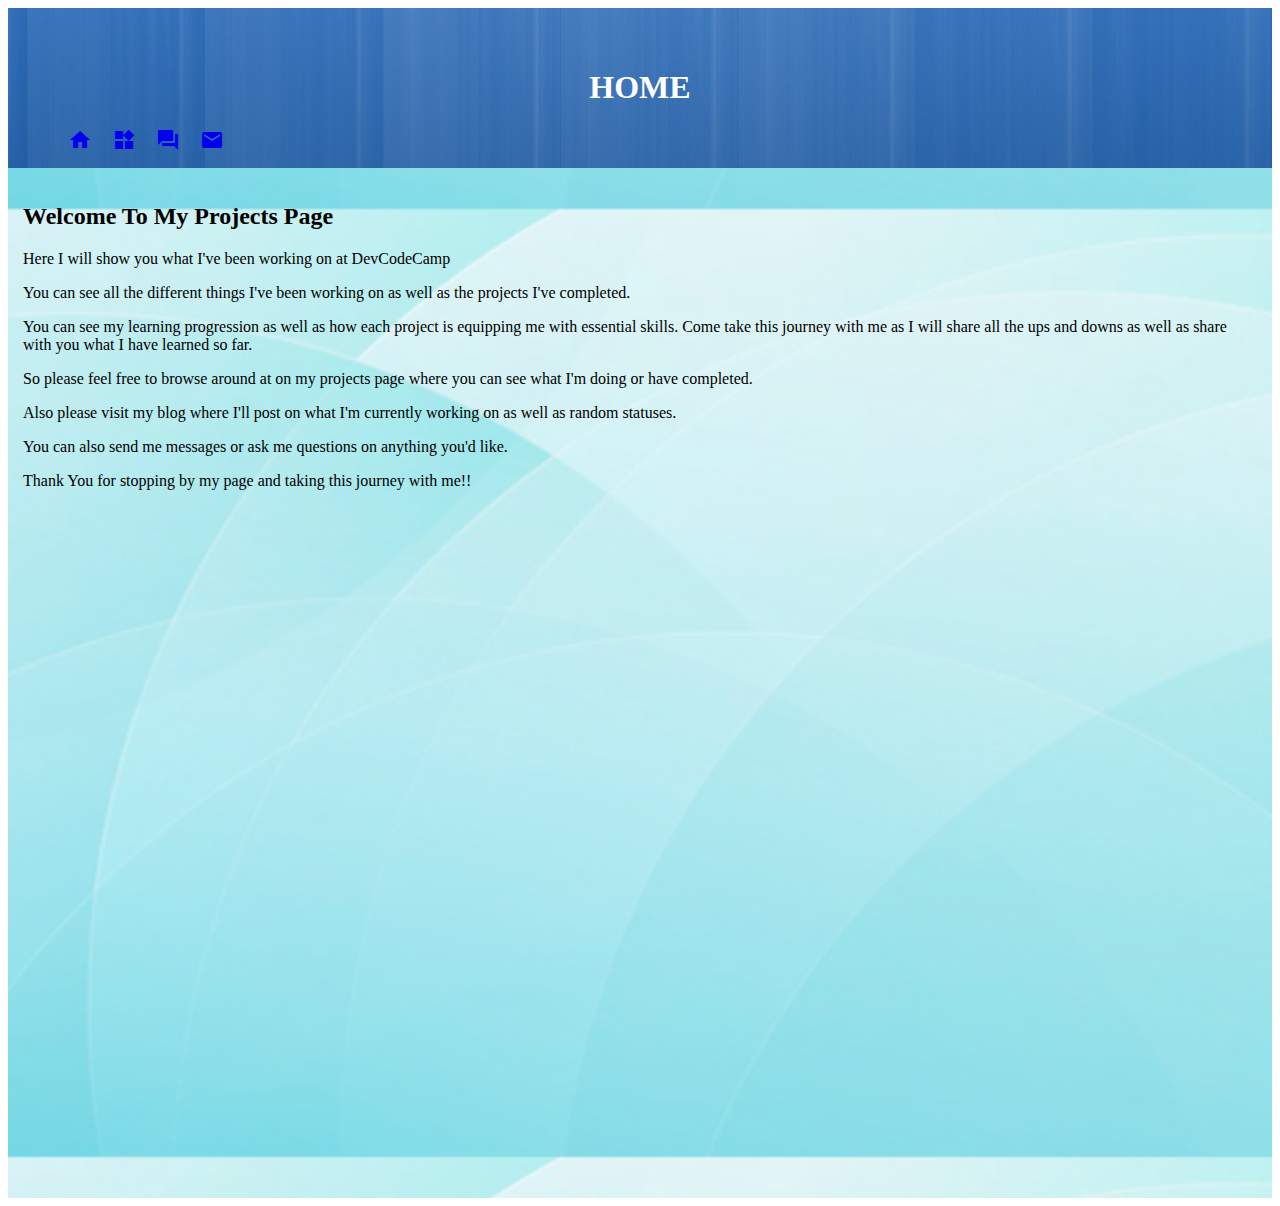
<file: index.html>
<!DOCTYPE html>
	<html lang="en">
		<head>
			<meta charset="utf-8">
			<meta http-equiv="X-UA-Compatible" content="IE=ege">
			<meta name="viewport" content="width=device-width,initial-scale=1">
			<title> Home </title>
			<link rel="stylesheet" type="text/css" href="style.css">
			<link rel="stylesheet" href="https://fonts.googleapis.com/icon?family=Material+Icons">
		</head>
		<body>
			<header>
				<nav>
					<h1>HOME</h1>				
					<ul id="drop-nav">
						<li>
							<a href="index.html"title="Home"target="_self"><i class="material-icons">home</i>
							</a>
  						</li>
  							<li><a href="page2.html"title="Projects"target="_self"><i class="material-icons">widgets</i></a>
    				<ul>
      						<li><a href="ppage1.html"target="_self">Project 1</a></li>
      						<li><a href="ppage2.html"target="_self">Project 2</a></li>
      						<li><a href="ppage3.html"target="_self">Project 3</a></li>
    				</ul>

					</ul>
    				<ul>
    					<li><a href="page3.html"title="Blog"target="_self"><i class="material-icons">forum</i></a></li>
						<li><a href="page4.html"title="Contact"target="_self"><i class="material-icons">email</i></a>
						</li>
					 </ul>					
				</nav>
			</header>
				<div class="body1">	
					<h2>Welcome To My Projects Page</h2>
					<p>Here I will show you what I've been working on at DevCodeCamp</p>
					<p>You can see all the different things I've been working on as well as the projects I've completed.</p>
					<p>You can see my learning progression as well as how each project is equipping me with essential skills.  Come take this journey with me as I will share all the ups and downs as well as share with you what I have learned so far.</p>
					<p>So please feel free to browse around at on my projects page where you can see what I'm doing or have completed.</p>
					<p>Also please visit my blog where I'll post on what I'm currently working on as well as random statuses.</p>
					<p>You can also send me messages or ask me questions on anything you'd like.</p>
					<p>Thank You for stopping by my page and taking this journey with me!!</p>
				</div>
			<footer>
			</footer>
			
		</body>


































	</html>
</file>
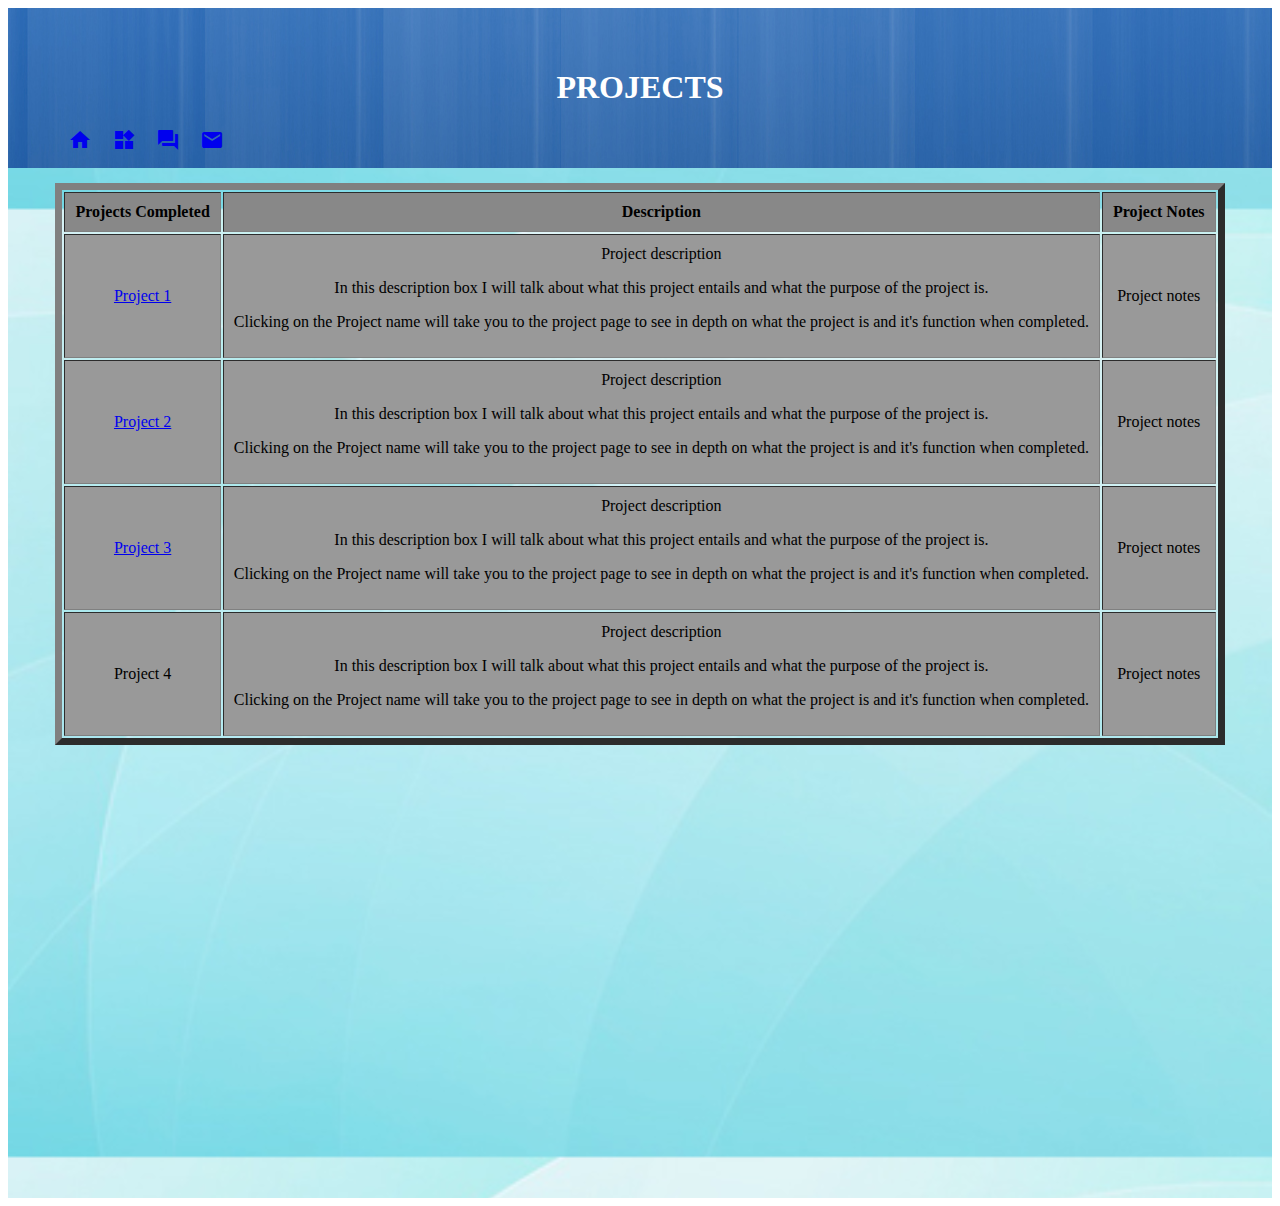
<file: page2.html>
<!DOCTYPE html>
	<html lang="en">
		<head>
			<meta charset="utf-8">
			<meta http-equiv="X-UA-Compatible" content="IE=ege">
			<meta name="viewport" content="width=device-width,initial-scale=1">
			<title> Projects </title>
			<link rel="stylesheet" type="text/css" href="style.css">
			<link rel="stylesheet" href="https://fonts.googleapis.com/icon?family=Material+Icons">			
		</head>
		<body>
			<header>
				<nav>
					<h1>PROJECTS</h1>				
					<ul id="drop-nav">
						<li>
							<a href="index.html"title="Home"target="_self"><i class="material-icons">home</i>
							</a>
						</li>

  						</li>
  							<li><a href="page2.html"title="Projects"target="_self"><i class="material-icons">widgets</i></a>
    				<ul>
      						<li><a href="ppage1.html"target="_self">Project 1</a></li>
      						<li><a href="ppage2.html"target="_self">Project 2</a></li>
      						<li><a href="ppage3.html"target="_self">Project 3</a></li>
    				</ul>

					</ul>
    				<ul>
    					<li><a href="page3.html"title="Blog"target="_self"><i class="material-icons">forum</i></a></li>
						<li><a href="page4.html"title="Contact"target="_self"><i class="material-icons">email</i></a>
						</li>
					 </ul>						
				</nav>
			</header>
				<div class="body1">
				<table>
					<table border="7"align="center">
					<TR>
						<th id="row">Projects Completed</th>
						<th>Description</th>
						<th>Project Notes</th>
					</TR>	
					<TR>
						<td><a href="ppage1.html"title="Project 1"target="_self">Project 1</a></td>
						<td>Project description
							<p>In this description box I will talk about what this project entails and what the purpose of the project is.</p>
							<p>Clicking on the Project name will take you to the project page to see in depth on what the project is and it's function when completed.</p>
						</td>
						<td>Project notes</td>
					</TR>
					<TR>
						<td><a href="ppage2.html"title="Project 2"target="_self">Project 2</a></td>
						<td>Project description
							<p>In this description box I will talk about what this project entails and what the purpose of the project is.</p>
							<p>Clicking on the Project name will take you to the project page to see in depth on what the project is and it's function when completed.</p>
						</td>
						<td>Project notes</td>
					</TR>
					<TR>
						<td><a href="ppage3.html"title="Project 3"target="_self">Project 3</a></td>
						<td>Project description
							<p>In this description box I will talk about what this project entails and what the purpose of the project is.</p>
							<p>Clicking on the Project name will take you to the project page to see in depth on what the project is and it's function when completed.</p>
						</td>
						<td>Project notes</td>
					</TR>
					<TR>
						<td>Project 4</td>
						<td>Project description
							<p>In this description box I will talk about what this project entails and what the purpose of the project is.</p>
							<p>Clicking on the Project name will take you to the project page to see in depth on what the project is and it's function when completed.</p>
						</td>
						<td>Project notes</td>
					</TR>										
				</table>
			</div>
			<footer>
			</footer>	
		</body>


	</html>
</file>
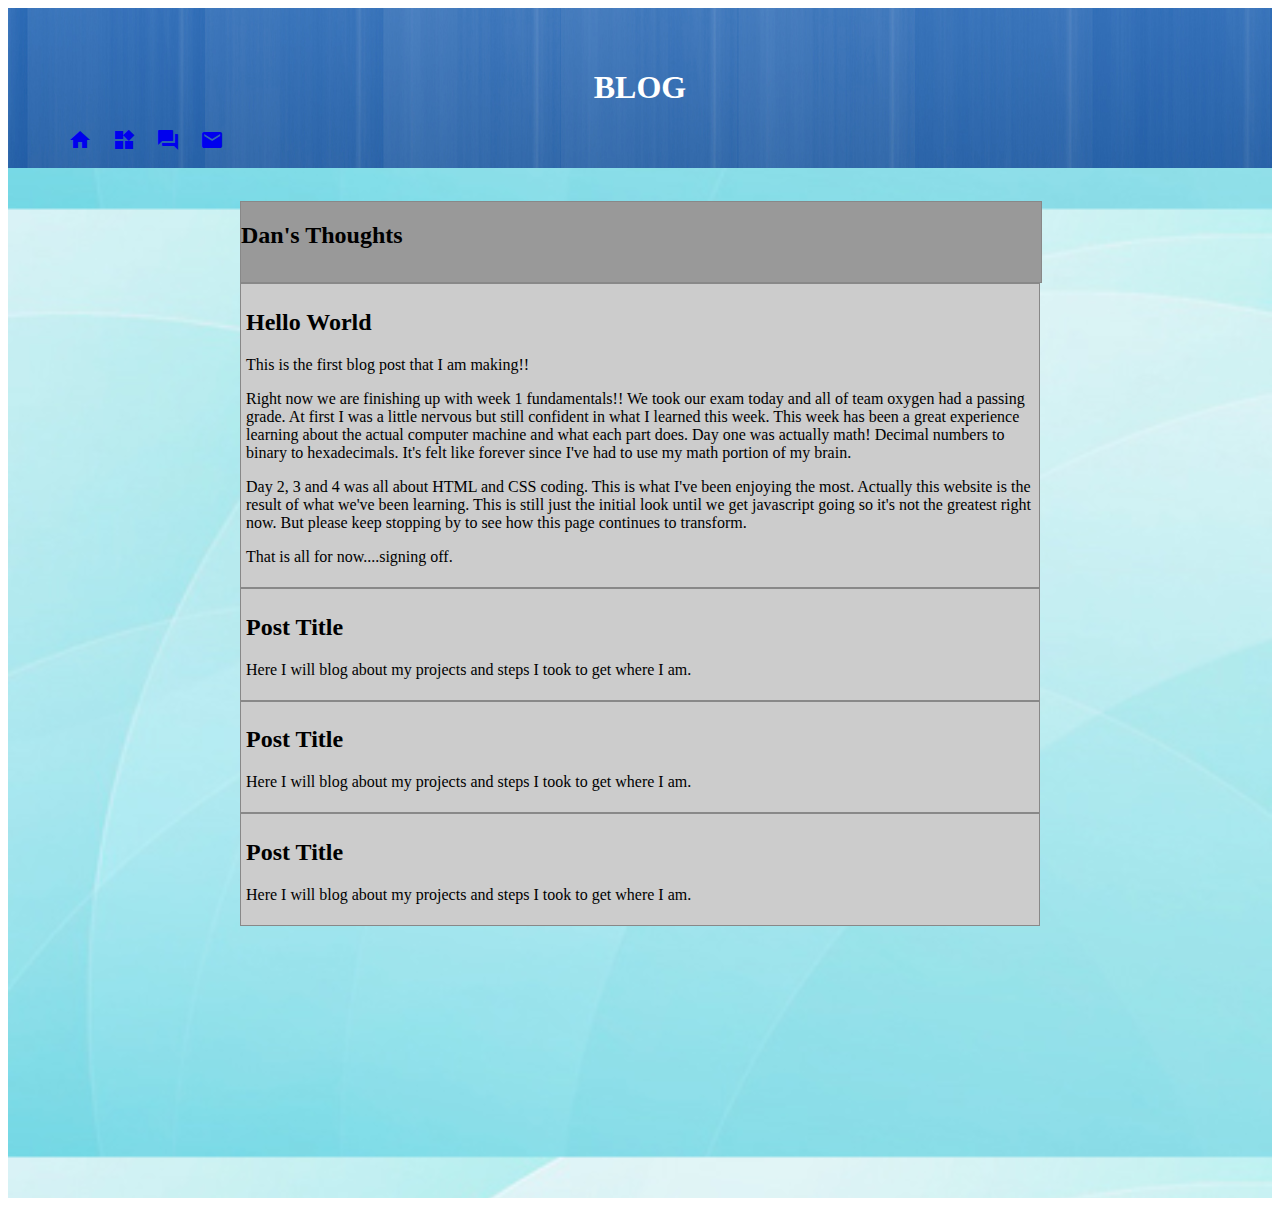
<file: page3.html>
<!DOCTYPE html>
	<html lang="en">
		<head>
			<meta charset="utf-8">
			<meta http-equiv="X-UA-Compatible" content="IE=ege">
			<meta name="viewport" content="width=device-width,initial-scale=1">
			<title> Blog </title>
			<link rel="stylesheet" type="text/css" href="style.css">
			<link rel="stylesheet" href="https://fonts.googleapis.com/icon?family=Material+Icons">			
		</head>
		<body>
			<header>
				<nav>
					<h1>BLOG</h1>				
					<ul id="drop-nav">
						<li>
							<a href="index.html"title="Home"target="_self"><i class="material-icons">home</i>
							</a>
						</li>

  						</li>
  							<li><a href="page2.html"title="Projects"target="_self"><i class="material-icons">widgets</i></a>
    				<ul>
      						<li><a href="ppage1.html"target="_self">Project 1</a></li>
      						<li><a href="ppage2.html"target="_self">Project 2</a></li>
      						<li><a href="ppage3.html"target="_self">Project 3</a></li>
    				</ul>

					</ul>
    				<ul>
    					<li><a href="page3.html"title="Blog"target="_self"><i class="material-icons">forum</i></a></li>
						<li><a href="page4.html"title="Contact"target="_self"><i class="material-icons">email</i></a>
						</li>
					 </ul>						
				</nav>
			 </header>
			 <div class="body1">
				<br>
				<div id="wrapper">
						<div id="header">
							<h2>Dan's Thoughts</h2>
						</div>
						<div class="post">
							<h2>Hello World</h2>
							<p>This is the first blog post that I am making!!</p>
							<p>Right now we are finishing up with week 1 fundamentals!!  We took our exam today and all of team oxygen had a passing grade.  At first I was a little nervous but still confident in what I learned this week.  This week has been a great experience learning about the actual computer machine and what each part does.  Day one was actually math!  Decimal numbers to binary to hexadecimals.  It's felt like forever since I've had to use my math portion of my brain.</p>
							<p>Day 2, 3 and 4 was all about HTML and CSS coding.  This is what I've been enjoying the most.  Actually this website is the result of what we've been learning.  This is still just the initial look until we get javascript going so it's not the greatest right now.  But please keep stopping by to see how this page continues to transform. </p>
							<p>That is all for now....signing off.</p>
						</div>
						<div class="post">
							<h2>Post Title</h2>
							<p>Here I will blog about my projects and steps I took to get where I am.</p>
						</div>
						<div class="post">
							<h2>Post Title</h2>
							<p>Here I will blog about my projects and steps I took to get where I am.</p>
						</div>
						<div class="post">
							<h2>Post Title</h2>
							<p>Here I will blog about my projects and steps I took to get where I am.</p>
						</div>																		
				</div>
				</div>
		</body>


































	</html>
</file>
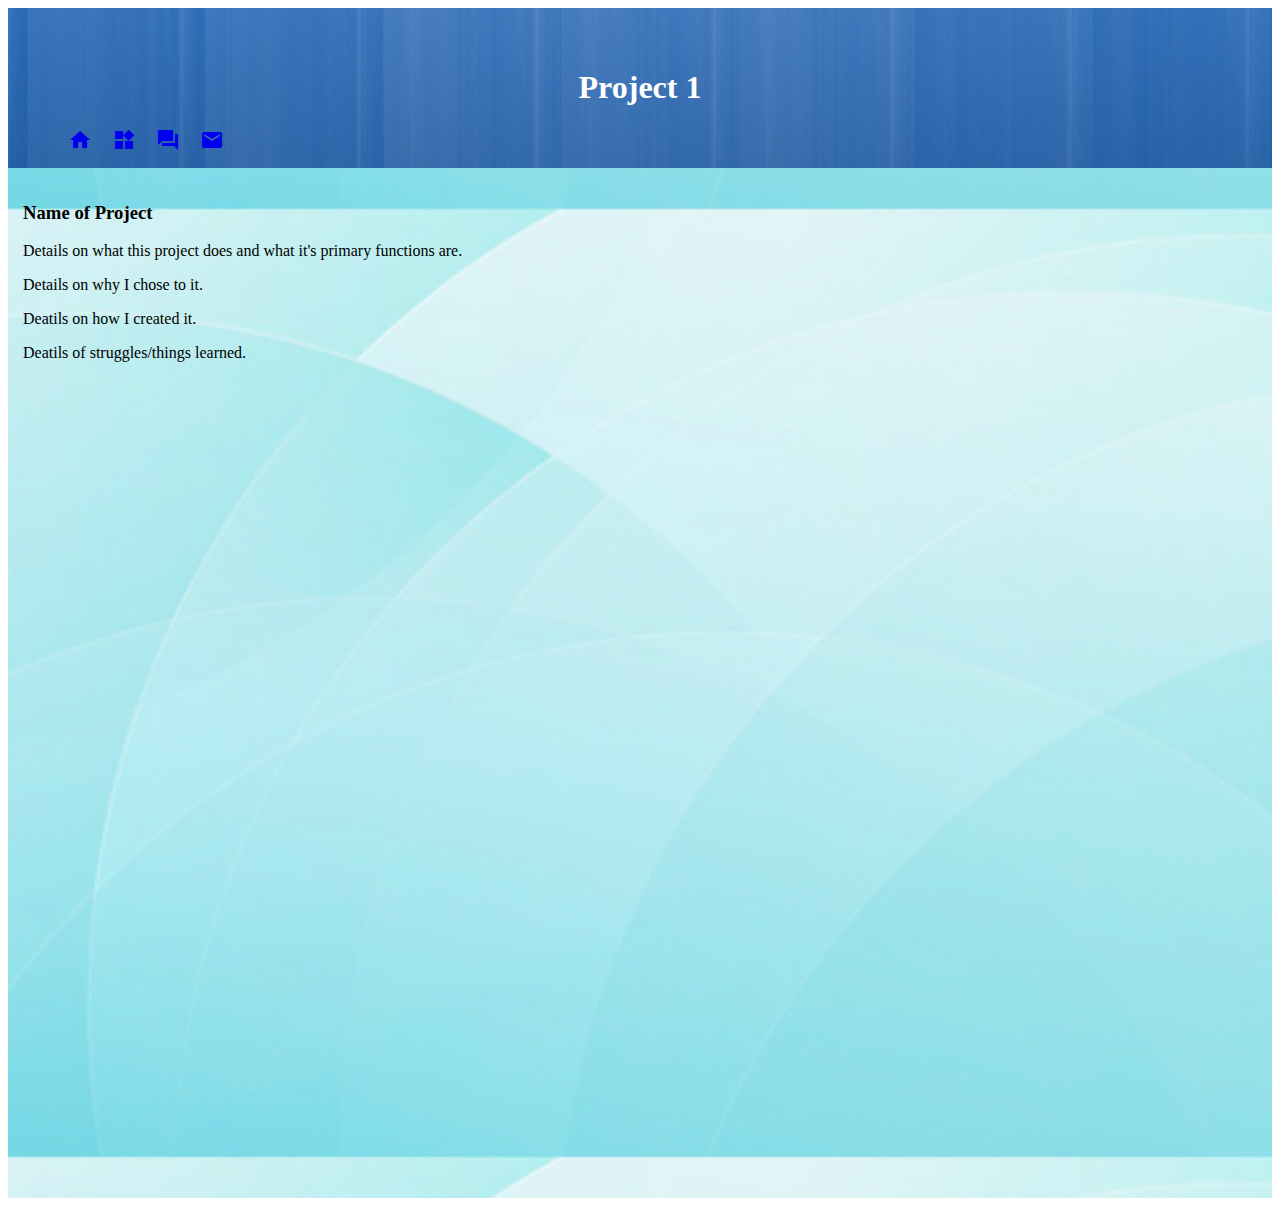
<file: ppage1.html>
<!DOCTYPE html>
	<html lang="en">
		<head>
			<meta charset="utf-8">
			<meta http-equiv="X-UA-Compatible" content="IE=ege">
			<meta name="viewport" content="width=device-width,initial-scale=1">			
			<title>Project 1</title>
			<link rel="stylesheet" type="text/css" href="style.css">	
			<link rel="stylesheet" href="https://fonts.googleapis.com/icon?family=Material+Icons">					
		</head>
			<body>
			<header>
				<nav>
					<h1>Project 1</h1>												
					<ul id="drop-nav">
						<li>
							<a href="index.html"title="Home"target="_self"><i class="material-icons">home</i>
							</a>
						</li>

  						</li>
  							<li><a href="page2.html"title="Projects"target="_self"><i class="material-icons">widgets</i></a>
    				<ul>
      						<li><a href="ppage1.html"target="_self">Project 1</a></li>
      						<li><a href="ppage2.html"target="_self">Project 2</a></li>
      						<li><a href="ppage3.html"target="_self">Project 3</a></li>
    				</ul>

					</ul>
    				<ul>
    					<li><a href="page3.html"title="Blog"target="_self"><i class="material-icons">forum</i></a></li>
						<li><a href="page4.html"title="Contact"target="_self"><i class="material-icons">email</i></a>
						</li>
					 </ul>				
				</nav>
			</header>
				<div class="body1">
				<h3><strong>Name of Project</strong></h3>
					<p>Details on what this project does and what it's primary functions are.</p>
					<p>Details on why I chose to it.</p>
					<p>Deatils on how I created it.</p>
					<p>Deatils of struggles/things learned.</p>
				</div>
			</body>
	</html>
</file>
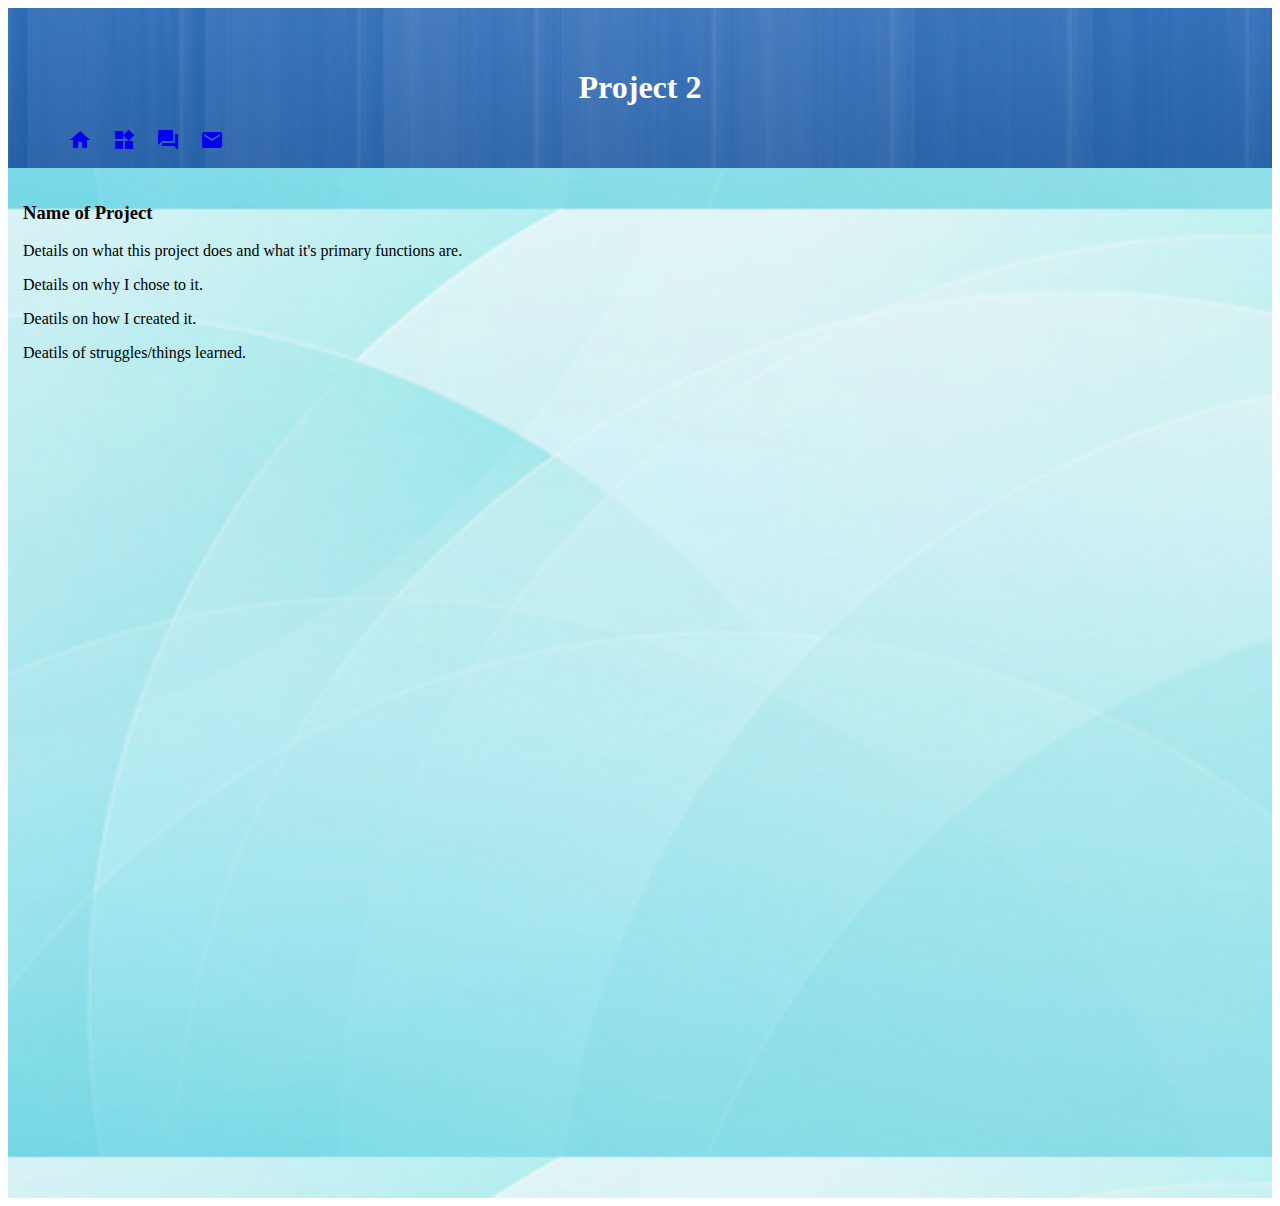
<file: ppage2.html>
<!DOCTYPE html>
	<html lang="en">
		<head>
			<meta charset="utf-8">
			<meta http-equiv="X-UA-Compatible" content="IE=ege">
			<meta name="viewport" content="width=device-width,initial-scale=1">			
			<title>Project 2</title>
			<link rel="stylesheet" type="text/css" href="style.css">
			<link rel="stylesheet" href="https://fonts.googleapis.com/icon?family=Material+Icons">						
		</head>
			<body>
			<header>	
				<nav>
					<h1>Project 2</h1>		
					<ul id="drop-nav">
						<li>
							<a href="index.html"title="Home"target="_self"><i class="material-icons">home</i>
							</a>
						</li>

  						</li>
  							<li><a href="page2.html"title="Projects"target="_self"><i class="material-icons">widgets</i></a>
    				<ul>
      						<li><a href="ppage1.html"target="_self">Project 1</a></li>
      						<li><a href="ppage2.html"target="_self">Project 2</a></li>
      						<li><a href="ppage3.html"target="_self">Project 3</a></li>
    				</ul>

					</ul>
    				<ul>
    					<li><a href="page3.html"title="Blog"target="_self"><i class="material-icons">forum</i></a></li>
						<li><a href="page4.html"title="Contact"target="_self"><i class="material-icons">email</i></a>
						</li>
					 </ul>								
				</nav>
				</header>
					<div class="body1">
					<h3><strong>Name of Project</strong></h3>
						<p>Details on what this project does and what it's primary functions are.</p>
						<p>Details on why I chose to it.</p>
						<p>Deatils on how I created it.</p>
						<p>Deatils of struggles/things learned.</p>								
					</div>
			</body>
	</html>
</file>
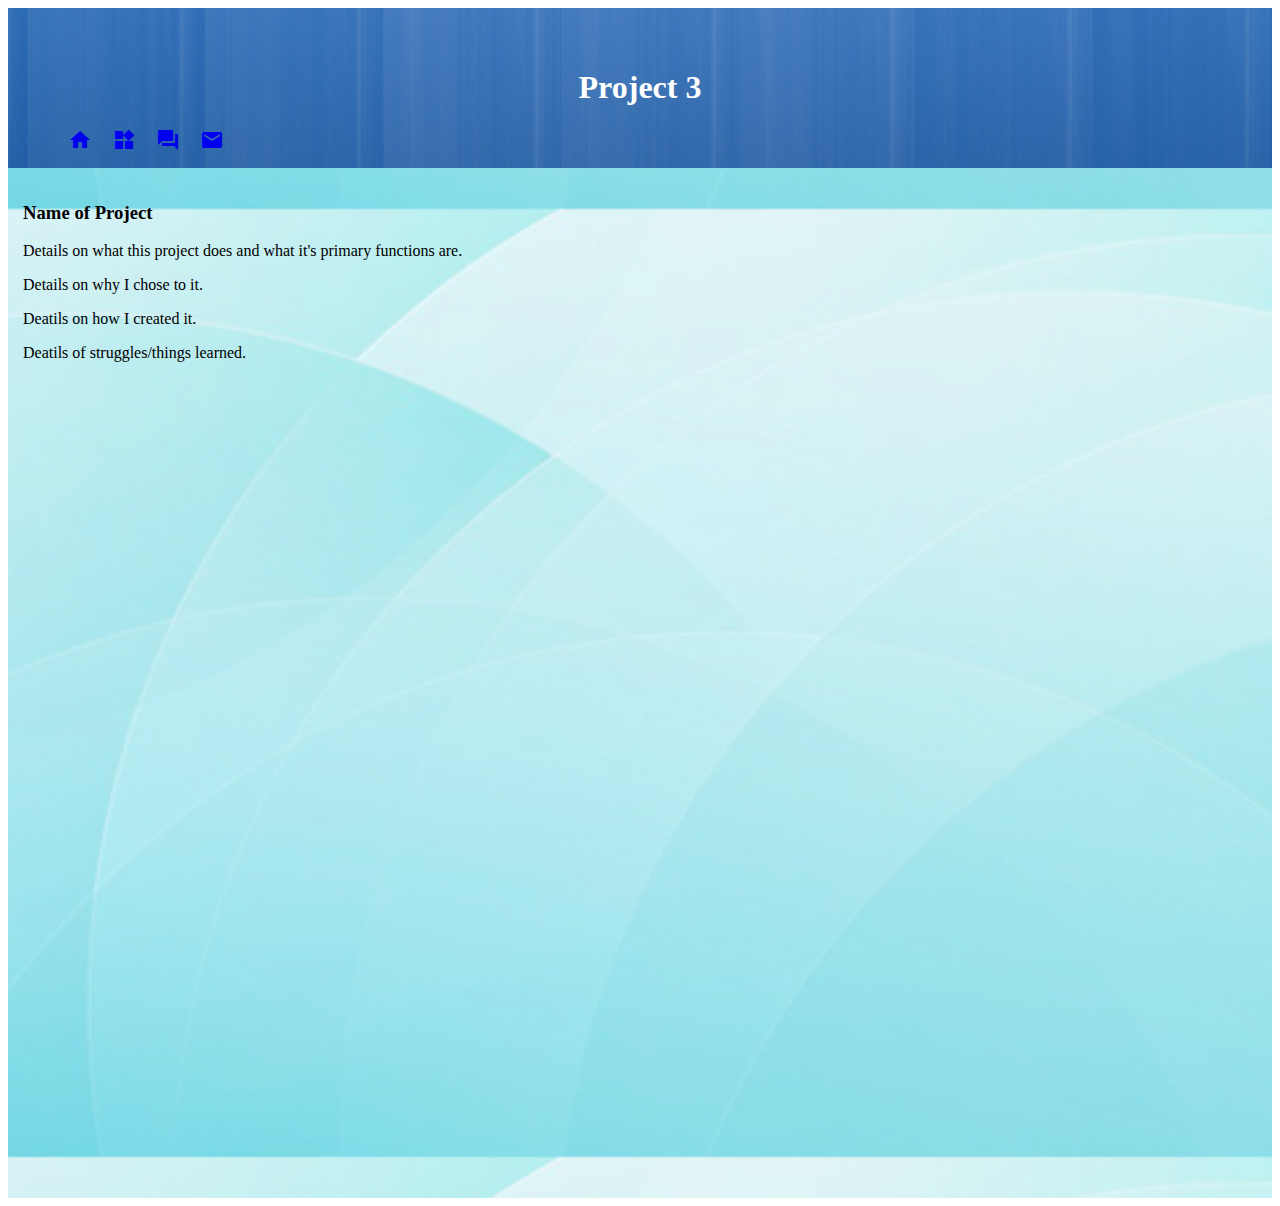
<file: ppage3.html>
<!DOCTYPE html>
	<html lang="en">
		<head>
			<meta charset="utf-8">
			<meta http-equiv="X-UA-Compatible" content="IE=ege">
			<meta name="viewport" content="width=device-width,initial-scale=1">			
			<title>Project 3</title>
			<link rel="stylesheet" type="text/css" href="style.css">	
			<link rel="stylesheet" href="https://fonts.googleapis.com/icon?family=Material+Icons">	
		</head>
			<body>
			<header>
				<nav>	
					<h1>Project 3</h1>				
					<ul id="drop-nav">
						<li>
							<a href="index.html"title="Home"target="_self"><i class="material-icons">home</i>
							</a>
						</li>

  						</li>
  							<li><a href="page2.html"title="Projects"target="_self"><i class="material-icons">widgets</i></a>
    				<ul>
      						<li><a href="ppage1.html"target="_self">Project 1</a></li>
      						<li><a href="ppage2.html"target="_self">Project 2</a></li>
      						<li><a href="ppage3.html"target="_self">Project 3</a></li>
    				</ul>

					</ul>
    				<ul>
    					<li><a href="page3.html"title="Blog"target="_self"><i class="material-icons">forum</i></a></li>
						<li><a href="page4.html"title="Contact"target="_self"><i class="material-icons">email</i></a>
						</li>
					 </ul>							
				</nav>				
				</header>
					<div class="body1">
					<h3><strong>Name of Project</strong></h3>
						<p>Details on what this project does and what it's primary functions are.</p>
						<p>Details on why I chose to it.</p>
						<p>Deatils on how I created it.</p>
						<p>Deatils of struggles/things learned.</p>			
					</div>
			</body>
	</html>
</file>
<file: style.css>
h1 {
	font-color:white;
	color: white;
	text-align: center;
}
header{
	background-image: url(backblue.jpg);
	margin: 0;
	padding: 40px 10px;
}
<style type="text/css">
  ul {list-style: none;padding: 0px;margin: 0px;}
  ul li {display: block;position: relative;float: left;border:1px solid #blue}
  li ul {display: none;}
  ul li a {display: block;background: #white;padding: 0px 10px 0px 10px;text-decoration: none;
           white-space: nowrap;color: #blue;}
  ul li a:hover {background: #999;}
  li:hover ul {display: block; position: absolute;}
  li:hover li {float: none;}
  li:hover a {background: #999;}
  li:hover li a:hover {background: blue;}
  #drop-nav li ul li {border-top: 0px;}
</style>
body{
	background-color: #cccccc;
	font-size: 14px;
	font-color:#000000;
	margin:0;
}
#wrapper{
	width: 800px;
	margin-left: auto;
	margin-right: auto;

}
#content{
	background-color: #cccccc;
	padding: 5px;
}
.post{
	background-color: #cccccc;
	padding: 5px;
	border: 1px solid #888;
	margin-bottom; 5px;
}
#header{
	background-color: #999;
	height: 80px;
	width: 100%;
	border: 1px solid #888;
}
table{
	text-align: center;
	table-layout: fixed;
}
.row{
	width: 10%;
}
form{
	width: 290px;
	margin:0 auto;
	text-align: center;

}
form div label{
	position:absolute;
	width: 250px;
	margin: 0 auto;
	text-align: center;
}	
.body{
	background-image: url(busblue.jpg);
	background-repeat: none;
	background-position: center;
	background-position: absolute;
	color: #555;
	margin: 0 auto;
	padding: 15px;
}
.body1{
	background-image: url(busblue1.jpg);
	background-position: center;
	background-size: 100%;
	margin: 0 auto;
	padding: 15px;
	height: 1000px;
}
table tr th{
	background-color: #888;
	margin: 0 auto;
	padding: 10px;
}
table tr td{
	background-color: #999;
	margin: 0 auto;
	padding: 10px;
}
</file>
